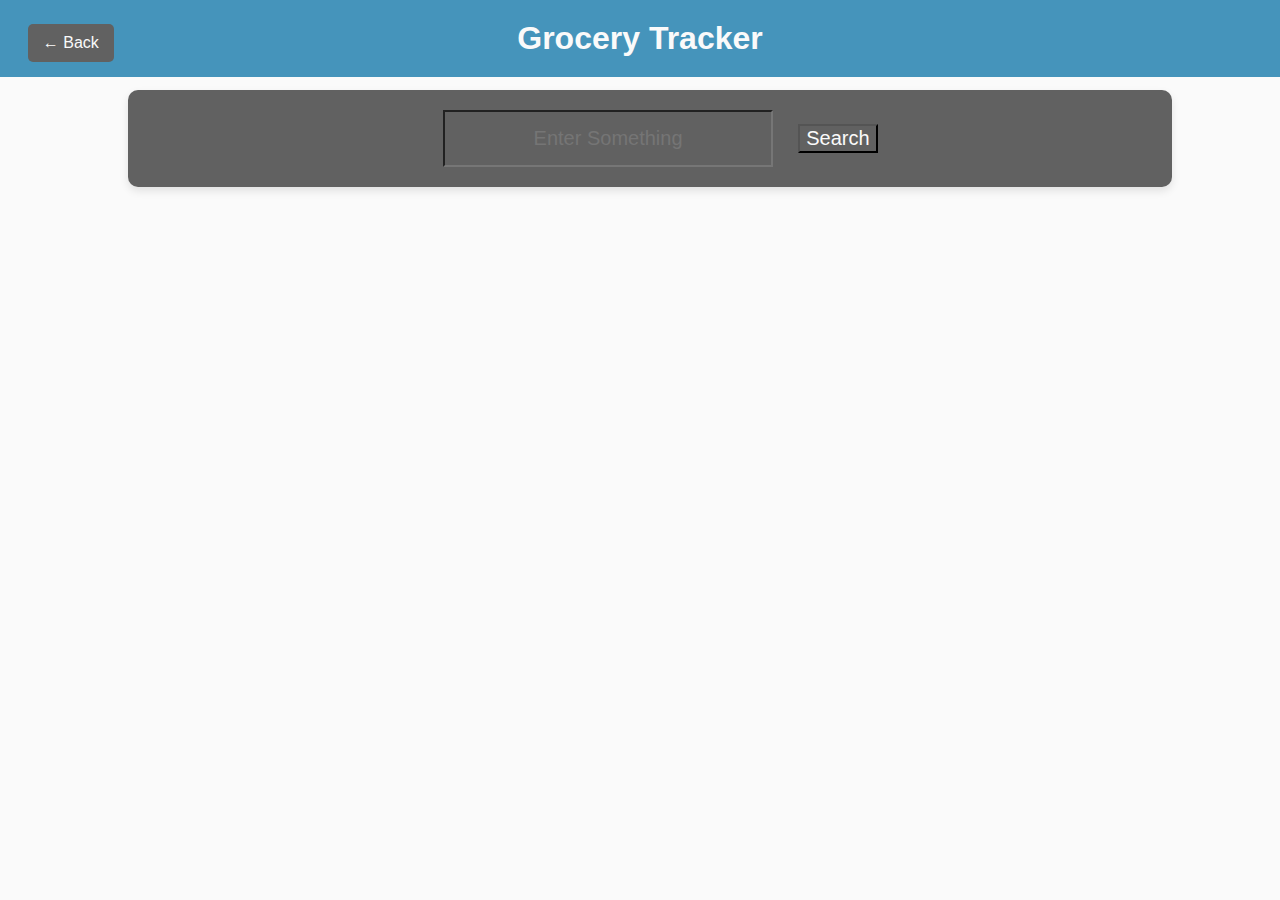
<file: itemsearch.html>
<!DOCTYPE html>
<html>
    <link rel="stylesheet" href="itemsearch.css">
    <script src="itemsearch.js" defer></script>
    <body>
        <button class="back-button" onclick="goBack()">&#8592; Back</button>

        <h1>Grocery Tracker</h1>
        
        <!-- Item Search -->
        <div class="format">
            <form>
                <input class="style3" type="text" placeholder="Enter Something">
                <a href="orange.html">
                    <button type="button" class="button1">Search</button>
                </a>
            </form>
        </div>
    </body> 
</html>
</file>
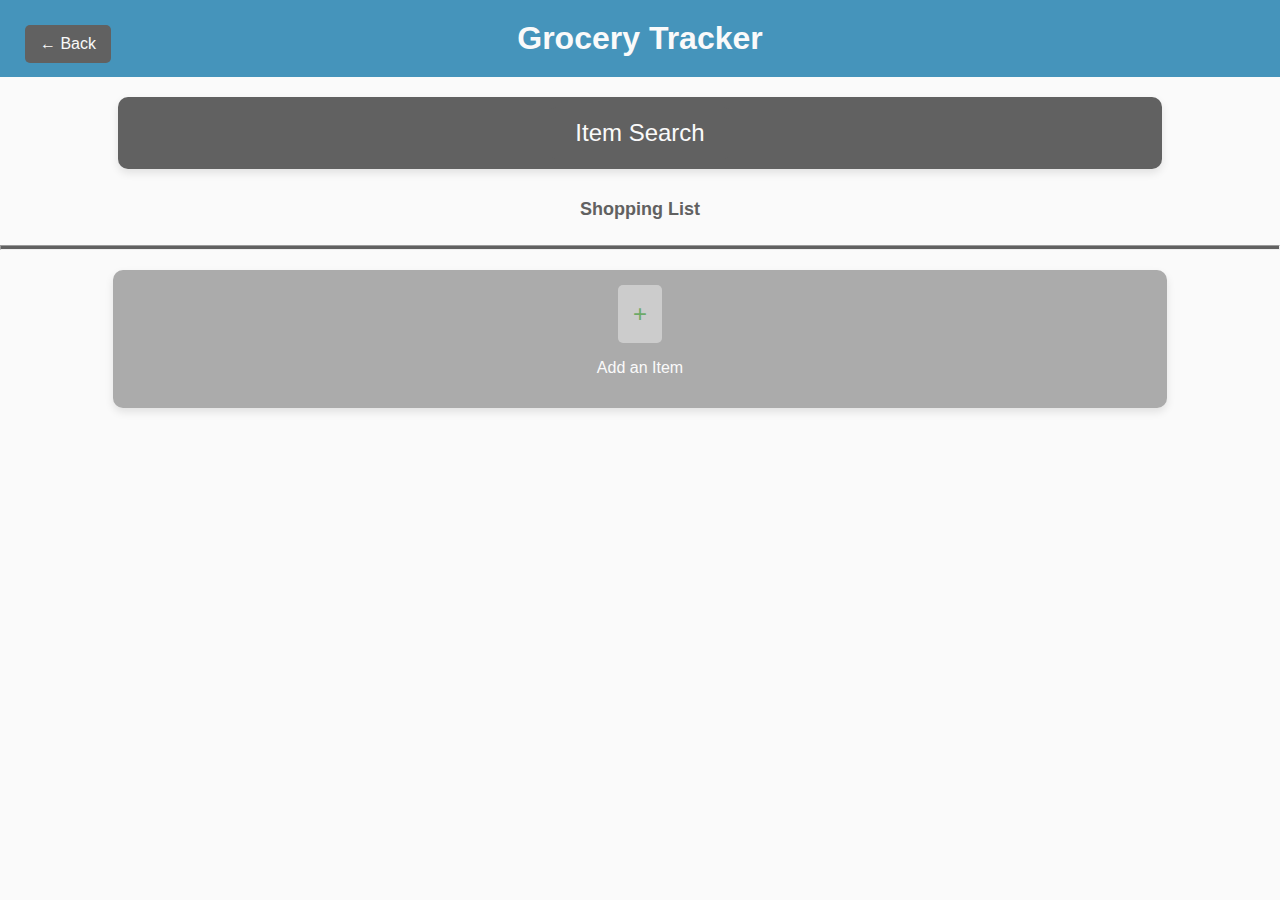
<file: newlist.html>
<!DOCTYPE html>
<html lang="en">
<head>
    <link rel="stylesheet" href="newlist.css">
    <script src="newlist.js" defer></script>
    <title>Shopping List</title>
</head>
<body>
    <!-- Back Button -->
    <button class="back-button" onclick="goBack()">&#8592; Back</button>
    
    <!-- Page Header -->
    <h1>Grocery Tracker</h1>

    <!-- Item Search -->
    <div class="ItemSearch">
        <a href='itemsearch.html'>
            <button class="button1">Item Search</button>
        </a>
    </div>

    <!-- Shopping List Section -->
    <h2 class="basic">Shopping List</h2>
    <hr>

    <!-- Add Item Section -->
    <div class="basicButton">
        <a href="itemsearch.html">
            <button class="button2">+</button>
        </a>
        <p>Add an Item</p>
    </div>
</body>
</html>
</file>
<file: itemsearch.css>
body{
    font-family: 'Arial', sans-serif;
    background-color: #FAFAFA;
    margin: 0;
    padding: 0;
}
  
h1 {
  background-color: #4594BB;
  color: #FAFAFA;
  text-align: center;
  padding: 20px;
  margin: 0;
}
  
.format{
  text-align: center;
  background-color: #616161;
  box-shadow: 0 4px 8px rgba(0, 0, 0, 0.1);
  color: #FAFAFA;
  width: 80%;
  padding: 10px;
  margin: 1% 10% 1% 10%;
  border-radius: 10px;
}
  
.style3{
  margin: 10px 2% 10px 2%;
  padding: 15px 3% 15px 3%;
  font-size: 20px;
  background-color: #616161;
  color: #FAFAFA;
  text-align: center;
}
  
button{
  background-color: #616161;
  color: #FAFAFA;
  font-size: 20px;
}

.back-button {
  background-color: #616161;
  color: #FAFAFA;
  border: none;
  padding: 10px 15px;
  font-size: 16px;
  border-radius: 5px;
  cursor: pointer;
  margin: 15px;
  position: absolute; /* Positioned at the top-left */
  top: 1%;
  left: 1%;
}

.back-button:hover {
    background-color: #FF4242; /* Hover color */
}
</file>
<file: newlist.css>
/* General Body Styles */
body {
  font-family: 'Arial', sans-serif;
  background-color: #FAFAFA;
  margin: 0;
  padding: 0;
}

/* Header Styling */
h1 {
  background-color: #4594BB;
  color: #FAFAFA;
  text-align: center;
  padding: 20px;
  margin: 0;
}

hr {
  height: 3px;
  color: #616161;
  background: #616161;
}

/* Basic Styling */
.basic {
  color: #616161;
  font-size: 18px;
  text-align: center;
  padding: 10px 0;
}

/* Item Search */
.ItemSearch {
  text-align: center;
  background-color: #616161;
  box-shadow: 0 4px 8px rgba(0, 0, 0, 0.1);
  color: #FAFAFA;
  width: 80%;
  padding: 10px;
  margin: 20px auto;
  border-radius: 10px;
}

.button1 {
  font-size: 24px;
  text-align: center;
  border-radius: 5px;
  background-color: #616161;
  color: #FAFAFA;
  padding: 12px 24px;
  border: none;
  cursor: pointer;
  transition: background-color 0.3s;
}

.button1:hover {
  background-color: #444444; /* Slightly darker shade */
}

/* Add Item */

.basicButton {
  text-align: center;
  background-color: #ABABAB;
  box-shadow: 0 4px 8px rgba(0, 0, 0, 0.1);
  color: #FAFAFA;
  width: 80%;
  padding: 15px;
  margin: 20px auto;
  border-radius: 10px;
}

.button2 {
  font-size: 24px;
  text-align: center;
  border-radius: 5px;
  background-color: #CCCCCC;
  color: #6DAA68;
  padding: 15px;
  border: none;
  cursor: pointer;
  transition: background-color 0.3s;
}

.button2:hover {
  background-color: #A5C4A2; /* Slightly darker shade */
}

/* Back Button Styling */
.back-button {
  background-color: #616161;
  color: #FAFAFA;
  border: none;
  padding: 10px 15px;
  font-size: 16px;
  border-radius: 5px;
  cursor: pointer;
  margin: 15px;
  position: absolute;
  top: 10px;
  left: 10px;
}

.back-button:hover {
  background-color: #FF4242;
}
</file>
